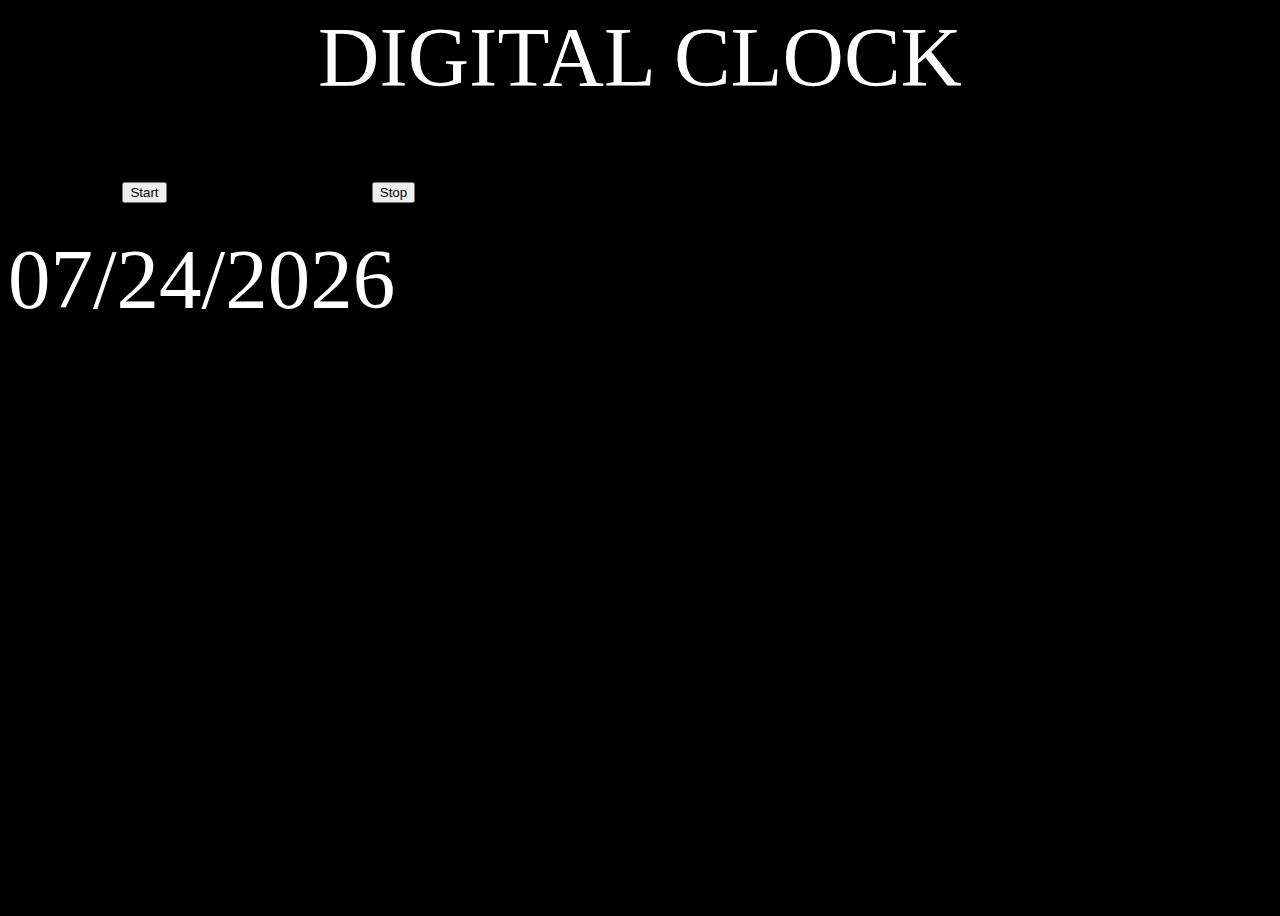
<file: Problem1.html>
<!DOCTYPE html>
<html lang="en">
<head>
    <meta charset="UTF-8">
    <meta http-equiv="X-UA-Compatible" content="IE=edge">
    <meta name="viewport" content="width=device-width, initial-scale=1.0">
    <title>Problem1</title>
    <link href="Problem1.css" rel="stylesheet">
</head>
<body>
    <header style="text-align: center;">DIGITAL CLOCK</header>
    <div class="mainbox">
      <div>
        <div id="clock"></div>
        
      </div>
  
      
  <table>
      <td><button onclick="startclock()">Start</button></td>
         <td> <button onclick="stopclock()">Stop</button></td>
  </table>
  
    </div>
    <script src="Problem1.js"></script>
</body>
</html>
</file>
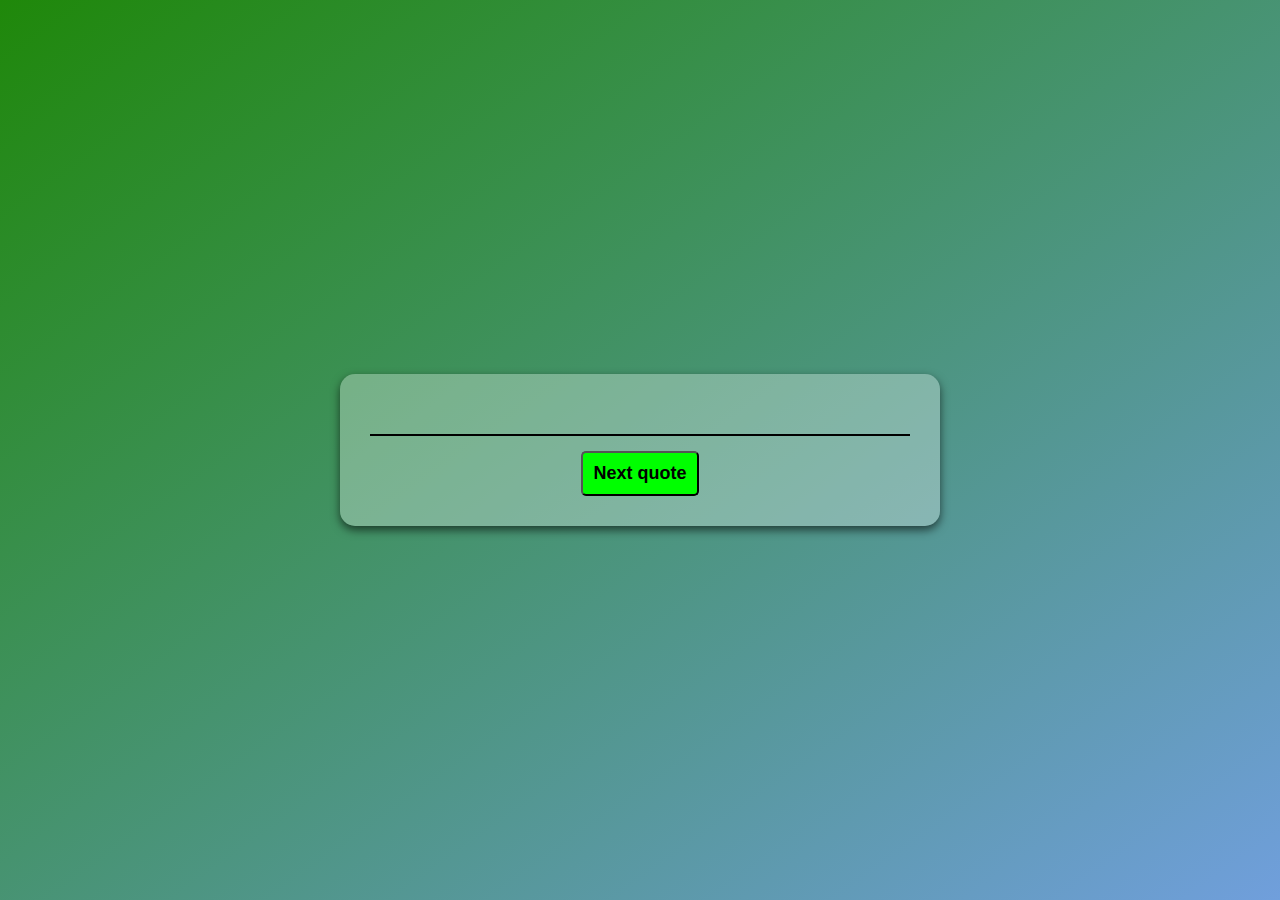
<file: Problem2.html>
<!DOCTYPE html>
 <html lang="en">
 <head>
    <meta charset="UTF-8">
    <meta http-equiv="X-UA-Compatible" content="IE=edge">
    <meta name="viewport" content="width=device-width, initial-scale=1.0">
    <title>Problem2</title>
    <link rel="stylesheet" href="Problem2.css">

    <!--FONTAWESOME CDN-->
    <link rel="stylesheet" href="https://cdnjs.cloudflare.com/ajax/libs/font-awesome/5.15.1/css/all.min.css" integrity="sha512-+4zCK9k+qNFUR5X+cKL9EIR+ZOhtIloNl9GIKS57V1MyNsYpYcUrUeQc9vNfzsWfV28IaLL3i96P9sdNyeRssA==" crossorigin="anonymous" />
     
</head>
 <body>
    <!-- Quote Container -->
    <div class="container">
        <!-- Quote to be Displayed Here -->
       <h1>
       <i class="fas fa-quote-left"></i>
       <span class="quote" id="quote"></span>
       <i class="fas fa-quote-right"></i>
       </h1>
       <!-- Author to be Displayed Here -->
       <p class="author" id="author"></p>

       <hr/>
       <div class="buttons">
           

           <!--Add an onclick event on 'next quote' button. Upon the click of a button, a new random quote is generated-->
           <button class="next" onclick="getNewQuote()">Next quote</button>
       </div>
   </div>

   <!--LINK CUSTOM JS FILE-->
   <script src="Problem2.js"></script>
    
 </body>
 </html>
</file>
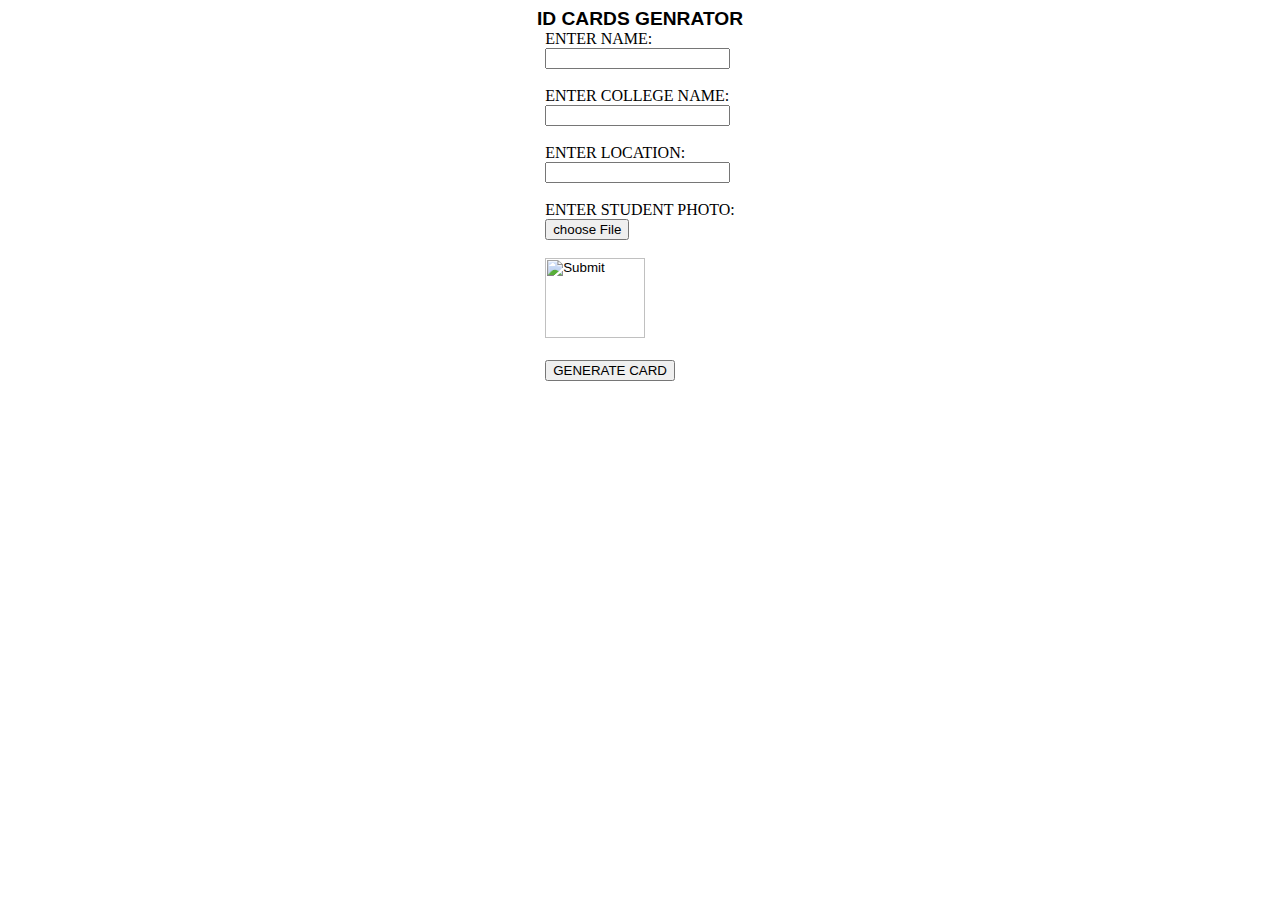
<file: Problem3.html>
<!DOCTYPE html>
<html lang="en">
<head>
    <meta charset="UTF-8">
    <meta http-equiv="X-UA-Compatible" content="IE=edge">
    <meta name="viewport" content="width=device-width, initial-scale=1.0">
    <title>Document</title>
    <link rel="stylesheet" href="Problem3.css" />
        <link rel="stylesheet" href="https://stackpath.bootstrapcdn.com/font-awesome/4.7.0/css/font-awesome.min.css" />
</head>
<body>

    <header>ID CARDS GENRATOR</header>
   
    <div class="container">
         
        <form>
            <label for="fname"> ENTER NAME:</label><br>
            <input type="text" id="Cardname" name="fname" value=""><br><br>
            <label for="fname">ENTER COLLEGE NAME:</label><br>
            <input type="text" id="Collegename" name="fname" value=""><br><br> 
            <label for="fname"> ENTER LOCATION:</label><br>
            <input type="text" id="Locationname" name="fname" value=""><br><br>
            <label for="fname"> ENTER STUDENT PHOTO:</label><br>

            <button  onclick="choosefile()">choose File</button> <br><br>


            <input type="image" src=""  width="100px" height="80px"><br><br>
            
            <button onclick="generateCard()"> GENERATE CARD</button>
        </form> 
        

        <div class="section-container">
            <div class="id-card-container" id="collegeCard">
                <div class="text-center">
                    GENERATE CARD
                </div>
                <div class="card-container">
                    <div class="card-wrapper">
                        <div class="user-card">
                            <span class="user-photo">
                                <i class="fa fa-user"></i>
                            </span>
                        </div>
                        <div class="general-information">
                        <div class="card-element card-name">
                            <span>Name:</span>
                            <span id="cardName"></span>
                        </div>
                        <div class="card-element college-name">
                            <span>College Name:</span>
                            <span id="cardCollegeName"></span>
                        </div>
                        <div class="card-element college-name">
                            <span>Location:</span>
                            <span id="cardLocation"></span>
                        </div>
                        </div>
                    </div>
                </div>
            </div>
        </div>    
    </div>
    </div>






    <script src="Problem3.js"></script>
</body>
</html>
</file>
<file: Problem1.css>
body{
    background-color:black;
     color:white;
    
    justify-content: center;
    align-items: center;
    height: 100vh;
    font-size: 85px;
}
header{
  text-align:center;
}
.mainbox{
    display: grid;
     
    text-align: center;
    font-family: orbitron;
    color: aqua;
    width: 500px;
    padding: 10px;
}


button :hover{
    display: flex;
    justify-content: center;
  border: 10px;
  color: rgb(239, 8, 8);
  padding: 15px 22px;
  text-align: center;
  text-decoration: none;
  display: inline-block;
  
}
</file>
<file: Problem2.css>
*{
    margin:0;
    padding:0;
    box-sizing: border-box;
}

body{
    min-height:100vh;
    transition: 0.5s;
    transition-timing-function: ease-in;
    background-image: linear-gradient(to right bottom, rgb(31, 136, 10), #266dcaa8);
    display: flex;
    align-items: center;
    justify-content: center;

}

.container
{
    display: flex;
    flex-direction: column;
    align-items: center;
    padding: 30px;
    box-shadow: 0 4px 10px rgba(0, 0, 0, 0.6);
    border-radius: 15px;
    width: 600px;
    background-color: rgba(255, 255, 255, 0.3);
    margin: 10px;

}
.fa-quote-left, .fa-quote-right {
    font-size: 35px;
    color: rgb(179, 0, 0);
}
.quote
{
    text-align: center;
    font-size: 40px;
    font-weight: bold;
}
.author 
{

    margin:10px;
    text-align: right;
    font-size: 25px;
    font-style: italic;
    font-family: cursive;
}
hr {
    margin: 10px 0;
    width: 100%;
    border: 1px solid black;
    background-color: black;
}
/*.buttons {
    width: 100%;
    
    justify-content: space-between;
    align-items: center;
    margin-top: 9px;
} */
 
.next
{
    font-size:18px;
    border-radius: 5px;
    cursor:pointer;
    padding: 10px;
    margin-top: 5px;
    font-weight: bold;
    color: black;
     background-color: lime;
}
.container:hover{
    box-shadow: 0 10px 10px rgb(230, 0, 0);
}
</file>
<file: Problem3.css>
body{
 
 
}
header{
    text-align: center;
    font-size: larger;
    font-weight: 600;
    font-family: Verdana, Geneva, Tahoma, sans-serif;
}

.container{
     display: flex;
     flex-direction: row;
     justify-content: center;
     align-items: center;
      
}

.id-card-container {
    display: none;
  }
  
  .card-container {
    width: 90vw;
    height: 300px;
    border-radius: 10px;
    margin: 10px;
    background: #fceeb5;
    font-family: Abel, Arial, Verdana, sans-serif;
    display: flex;
    align-items: center;
    justify-content: center;
  }
  
  .card-wrapper {
    width: 80vw;
    height: 250px;
    background-color: #fff;
    background: linear-gradient(#f8f8f8, #fff);
    box-shadow: 0 8px 16px -8px rgba(0, 0, 0, 0.4);
    border-radius: 6px;
    overflow: hidden;
    position: relative;
    margin: 1.5rem;
    display: flex;
  }
  
  .user-card {
    width: 30vw;
    height: 100%;
    position: relative;
    background: linear-gradient(#92bca6, #a2ccb6);
    display: flex;
    justify-content: center;
    align-items: center;
  }
  
  .general-information {
    width: 60vw;
    height: 100%;
    display: flex;
    flex-direction: column;
    justify-content: center;
  }
  
  .user-photo {
    font-size: 7em;
  }
  
  .card-element {
    margin-left: 10px;
    margin-bottom: 15px;
  }
  
  .card-name {
    font-size: 1.5rem;
  }
  
  .college-name {
    font-size: 1.2rem;
  }
</file>
